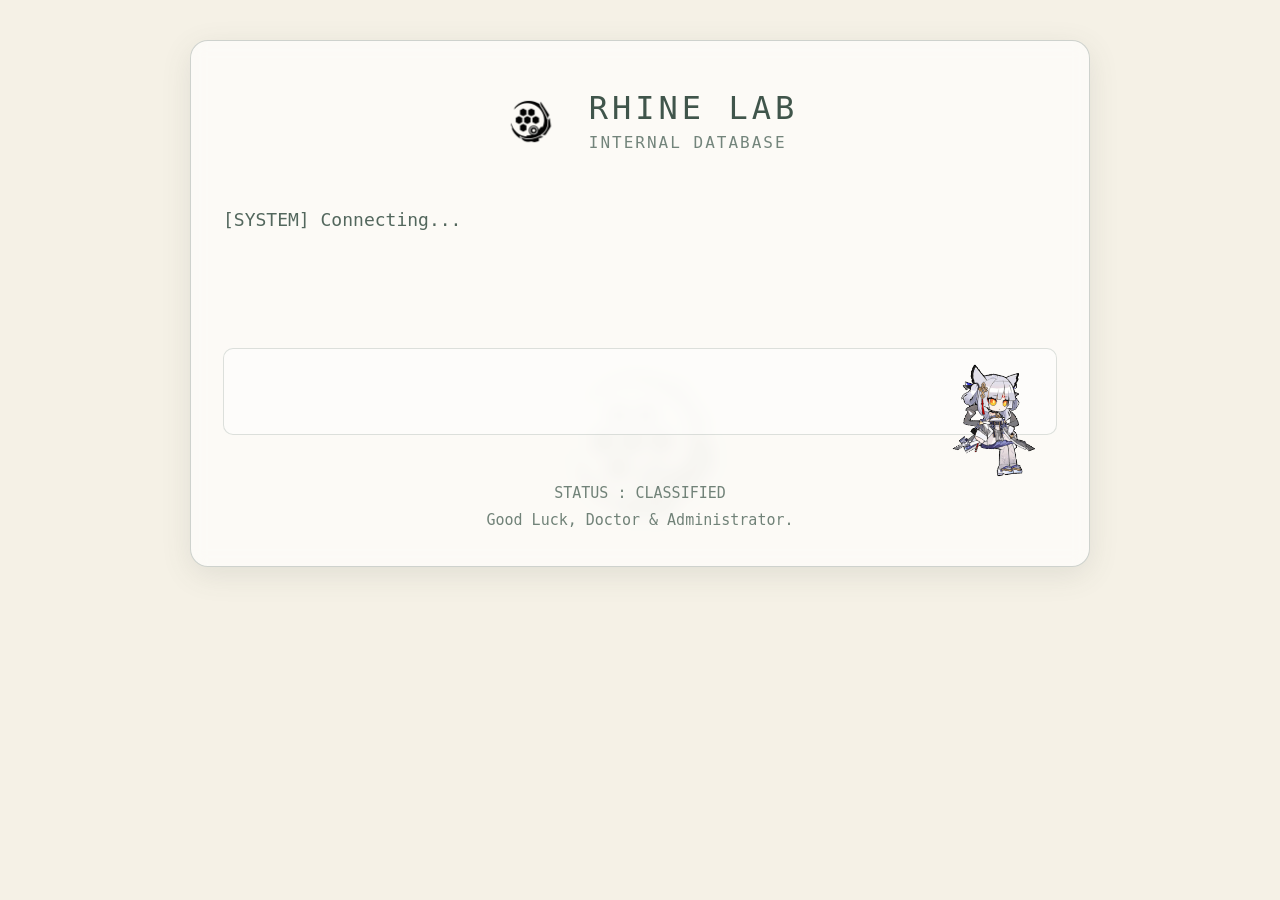
<file: index.html>
<!DOCTYPE html>
<html lang="zh-CN">

<head>

<meta charset="UTF-8">

<meta name="viewport" content="width=device-width, initial-scale=1.0">


<title>
RHINE LAB DATABASE
</title>


<link rel="stylesheet" href="style.css">

</head>


<body>


<!-- =========================
     背景LOGO
========================= -->

<div class="background-logo">

<img src="assets/logo.png">

</div>




<!-- =========================
     主页面
========================= -->


<main id="mainPage">


<section class="terminal">



<!-- 顶部区域 -->

<header class="header">


<img 
class="header-logo"
src="assets/logo.png"
alt="Rhine Lab">


<div class="header-text">


<div class="header-title">

RHINE LAB

</div>


<div class="header-subtitle">

INTERNAL DATABASE

</div>


</div>


</header>





<!-- 系统日志 -->

<section id="systemText">


</section>





<!-- 二进制显示区域 -->


<section class="binary-area">


<div id="binary"></div>


<div class="sit-character">

<img 
src="assets/ptilopsis_sit.gif"
alt="Ptilopsis Sit">

</div>


</section>





<!-- 数据解析按钮 -->


<button id="decodeButton">

数据解析

</button>




<!-- =========================
     解锁结果
========================= -->


<section id="resultBox">



<div class="result-content">


<div class="result-header">


<img
class="ptilopsis-title"
src="assets/ptilopsis.png"
alt="Ptilopsis">


<div class="result-title">

ARCHIVE DECODED

</div>


</div>



<div class="message-text">


祝愿屏幕前面的博士和管理员——平安，快乐


</div>


</div>



</section><!-- =========================
     底部状态
========================= -->


<footer class="footer">


<div>

STATUS : CLASSIFIED

</div>


<div>

Good Luck, Doctor & Administrator.

</div>


</footer>



</section>


</main>



<!-- =========================
     JavaScript
========================= -->


<script src="script.js"></script>


</body>

</html>
</file>
<file: style.css>
/* =====================================================
   RHINE LAB DATABASE
   style.css
   FINAL VERSION
===================================================== */



/* =========================
   基础设置
========================= */


*{

    margin:0;

    padding:0;

    box-sizing:border-box;

}



html{

    width:100%;

    min-height:100%;

}



body{

    width:100%;

    min-height:100vh;


    background:#F5F1E6;


    color:#45584F;


    font-family:

    "Consolas",

    "Microsoft YaHei",

    monospace;


    overflow-x:hidden;

    overflow-y:auto;


}





/* =========================
   背景 LOGO
========================= */


.background-logo{


    position:fixed;


    inset:0;


    display:flex;


    justify-content:center;


    align-items:center;


    pointer-events:none;


    z-index:-1;


}



.background-logo img{


    width:330px;


    opacity:0.07;


}







/* =========================
   主页面
========================= */


#mainPage{


    width:100%;


    min-height:100vh;


    padding:

    40px 18px;


}




.terminal{


    width:min(900px,100%);


    margin:auto;


    background:

    rgba(255,255,255,.65);


    border:

    1px solid

    rgba(70,90,80,.25);


    border-radius:18px;


    padding:32px;


    box-shadow:


    0 8px 30px

    rgba(80,90,80,.12);



    backdrop-filter:blur(8px);


}







/* =========================
   顶部 LOGO
========================= */


.header{


    display:flex;


    align-items:center;


    justify-content:center;


    gap:12px;


    margin-bottom:35px;


}



.header-logo{

    width:95px;

    height:95px;

    object-fit:contain;

    transform:translateY(2px);

}



.header-text{


    text-align:left;


}



.header-title{


    font-size:32px;


    letter-spacing:4px;


    color:#40554B;


}



.header-subtitle{


    margin-top:6px;


    font-size:16px;


    letter-spacing:2px;


    color:#73847B;


}







/* =========================
   系统日志
========================= */


#systemText{


    min-height:120px;


    font-size:18px;


    line-height:1.9;


    color:#53675D;


}







/* =========================
   二进制区域
========================= */


.binary-area{


    position:relative;


    margin-top:25px;


    padding:15px;


    padding-bottom:70px;


    border:


    1px solid

    rgba(70,90,80,.18);


    border-radius:10px;


    background:

    rgba(255,255,255,.4);


}



#binary{


    font-size:14px;


    line-height:1.9;


    letter-spacing:1px;


    color:#4C6258;


    white-space:pre-wrap;


    word-break:break-all;


}/* =========================
   数据解析按钮
========================= */


#decodeButton{


    display:none;


    margin:30px auto 10px;


    padding:12px 38px;


    border-radius:12px;


    border:

    1px solid

    #6C8277;


    background:

    rgba(255,255,255,.55);


    color:#4B6056;


    font-size:17px;


    font-family:inherit;


    cursor:pointer;


    transition:.25s;


}



#decodeButton:hover{


    background:#E7EEE9;


}



#decodeButton:active{


    transform:scale(.96);


}







/* =========================
   解码结果区域
========================= */


#resultBox{


    display:none;


    margin-top:35px;


    padding:25px;


    border-radius:15px;


    border:


    1px solid

    rgba(70,90,80,.25);


    background:

    rgba(255,255,255,.7);


    animation:

    resultShow .6s ease;


}




.result-header{

    display:flex;

    justify-content:center;

    align-items:center;

    gap:12px;

    margin-bottom:25px;

    width:100%;

    flex-wrap:nowrap;

}



.ptilopsis-title{

    width:55px;

    height:auto;

    flex-shrink:0;

}



.result-title{

    font-size:18px;

    letter-spacing:2px;

    color:#52665B;

    white-space:nowrap;

}




.result-content{


    position:relative;


}







/* =========================
   坐姿GIF
========================= */


.sit-character{

position:absolute;

right:20px;

bottom:auto;

z-index:5;

}



.sit-character img{


    width:85px;


}







/* =========================
   白面鸮+文字
========================= */


.message-area{

    position:relative;

    width:100%;

    min-height:70px;

    display:flex;

    align-items:center;

    justify-content:center;

}



.ptilopsis{

    width:60px;

    flex-shrink:0;

    margin-right:15px;

}



.message-text{

    width:100%;

    font-size:18px;

    line-height:1.8;

    color:#465A50;

    text-align:center;

    white-space:nowrap;

    padding:0;

}







/* =========================
   Footer
========================= */


.footer{


    margin-top:45px;


    text-align:center;


    color:#718278;


    font-size:15px;


    line-height:1.8;


}







/* =========================
   动画
========================= */


@keyframes resultShow{


    from{


        opacity:0;


        transform:translateY(20px);


    }



    to{


        opacity:1;


        transform:translateY(0);


    }

}/* =========================
   手机端适配
========================= */


@media screen and (max-width:768px){



    #mainPage{

        padding:

        20px 12px;

    }



    .terminal{


        padding:22px 16px;


        border-radius:14px;


    }





    .header{


        gap:12px;


        margin-bottom:25px;


    }





    .header-logo{


        width:68px;


        height:68px;


    }





    .header-title{


        font-size:22px;


        letter-spacing:2px;


    }





    .header-subtitle{


        font-size:12px;


    }







    #systemText{


        font-size:15px;


        min-height:100px;


    }







    .binary-area{


        padding:12px;


    }





    #binary{


        font-size:12px;


        line-height:1.8;


        letter-spacing:.5px;


    }







    #decodeButton{


        font-size:15px;


        padding:

        10px 30px;


    }







    #resultBox{


        padding:18px;


    }







    .result-title{


        font-size:18px;


        margin-bottom:20px;


    }



    .ptilopsis-title{

        width:45px;

    }






    .sit-character{


        right:10px;


        left:auto;


        top:-45px;


    }





    .sit-character img{


        width:75px;


    }







    .message-area{


        gap:15px;


    }





    .ptilopsis{


        width:55px;

        flex-shrink:0;

        margin-right:12px;


    }




    .message-text{


        font-size:15px;


        line-height:1.7;


        padding-left:0;


    }







    .footer{


        font-size:13px;


        margin-top:35px;


    }







    .background-logo img{


        width:230px;


    }


}





/* =========================
   小屏手机
========================= */


@media screen and (max-width:390px){



    .message-area{


        gap:10px;


    }




    .ptilopsis{


        width:68px;


    }




   .message-text{

       font-size:15px;

       white-space:nowrap;

   }

}
</file>
